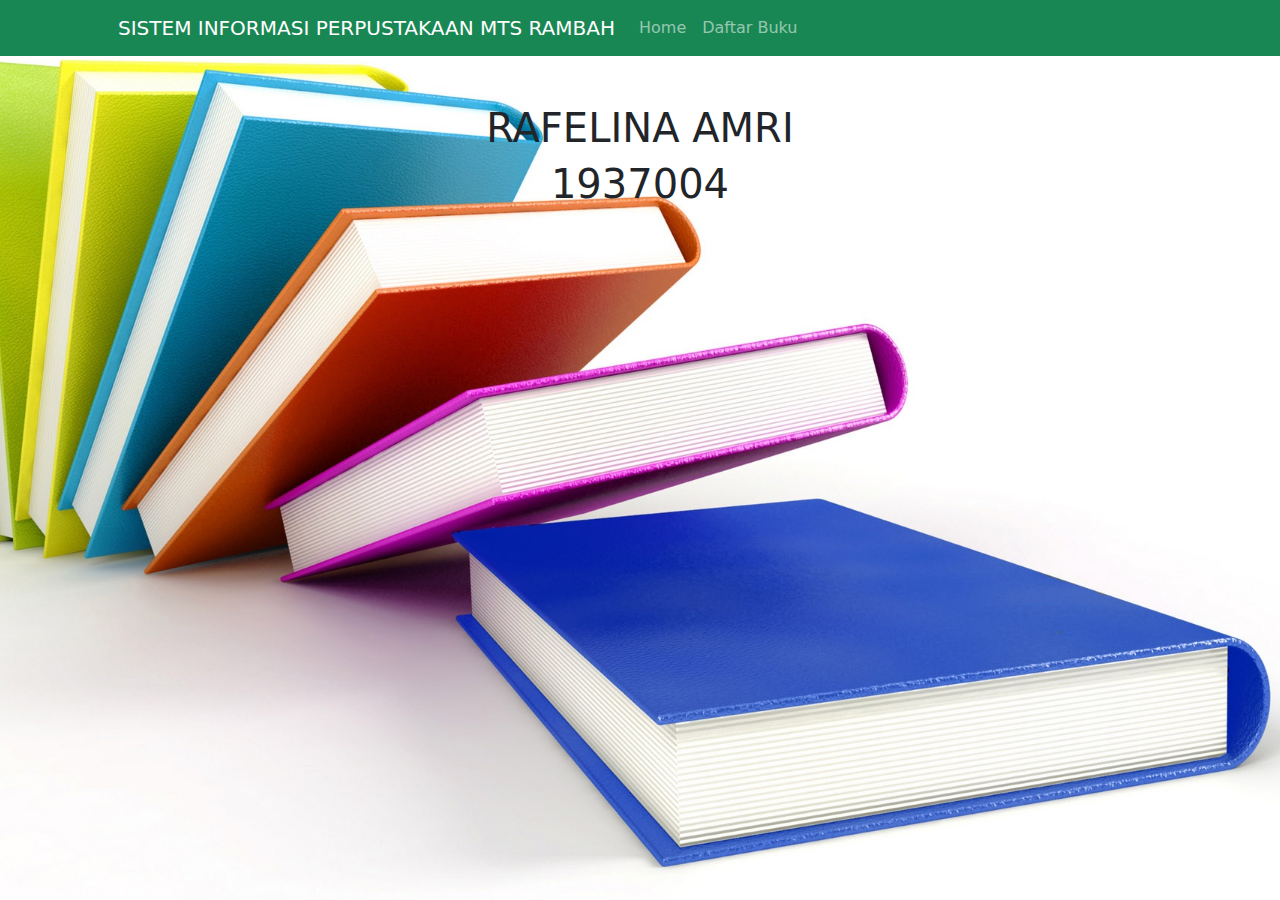
<file: index.html>
<!DOCTYPE html>
<html lang="en">
    <head>
        <meta charset="utf-8" />
        <meta name="viewport" content="width=device-width, initial-scale=1, shrink-to-fit=no" />
        <meta name="description" content="" />
        <meta name="author" content="" />
        <title>TUGAS</title>
        <!-- Favicon-->
        <link rel="icon" type="image/x-icon" href="assets/favicon.ico" />
        <!-- Core theme CSS (includes Bootstrap)-->
        <link href="css/styles.css" rel="stylesheet" />
    </head>
    <body>
        <!-- Navigation-->
        <nav class="navbar navbar-expand-lg navbar-dark bg-success">
            <div class="container px-4 px-lg-5">
                <a class="navbar-brand" href="#!">SISTEM INFORMASI PERPUSTAKAAN MTS RAMBAH</a>
                <button class="navbar-toggler" type="button" data-bs-toggle="collapse" data-bs-target="#navbarResponsive" aria-controls="navbarResponsive" aria-expanded="false" aria-label="Toggle navigation"><span class="navbar-toggler-icon"></span></button>
                <div class="collapse navbar-collapse" id="navbarResponsive">
                    <ul class="navbar-nav ml-auto">
                        <li class="nav-item active"><a class="nav-link" href="index.html">Home</a></li>
                        <li class="nav-item active"><a class="nav-link" href="daftar.html">Daftar Buku</a></li>
                    </ul>
                </div>
            </div>
        </nav>
        <!-- Page Content-->
        <section>
            <div class="container px-4 px-lg-5">
                <h3 class="mt-5 "></h3>
                <div class="row gx-4 gx-lg-5 text-center">
                    <h1>RAFELINA AMRI</h1>
                    <h1>1937004</h1>
                </div>
            </div>
        </section>
        <!-- Bootstrap core JS-->
        <script src="https://cdn.jsdelivr.net/npm/bootstrap@5.0.1/dist/js/bootstrap.bundle.min.js"></script>
        <!-- Core theme JS-->
        <script src="js/scripts.js"></script>
    </body>
</html>
</file>
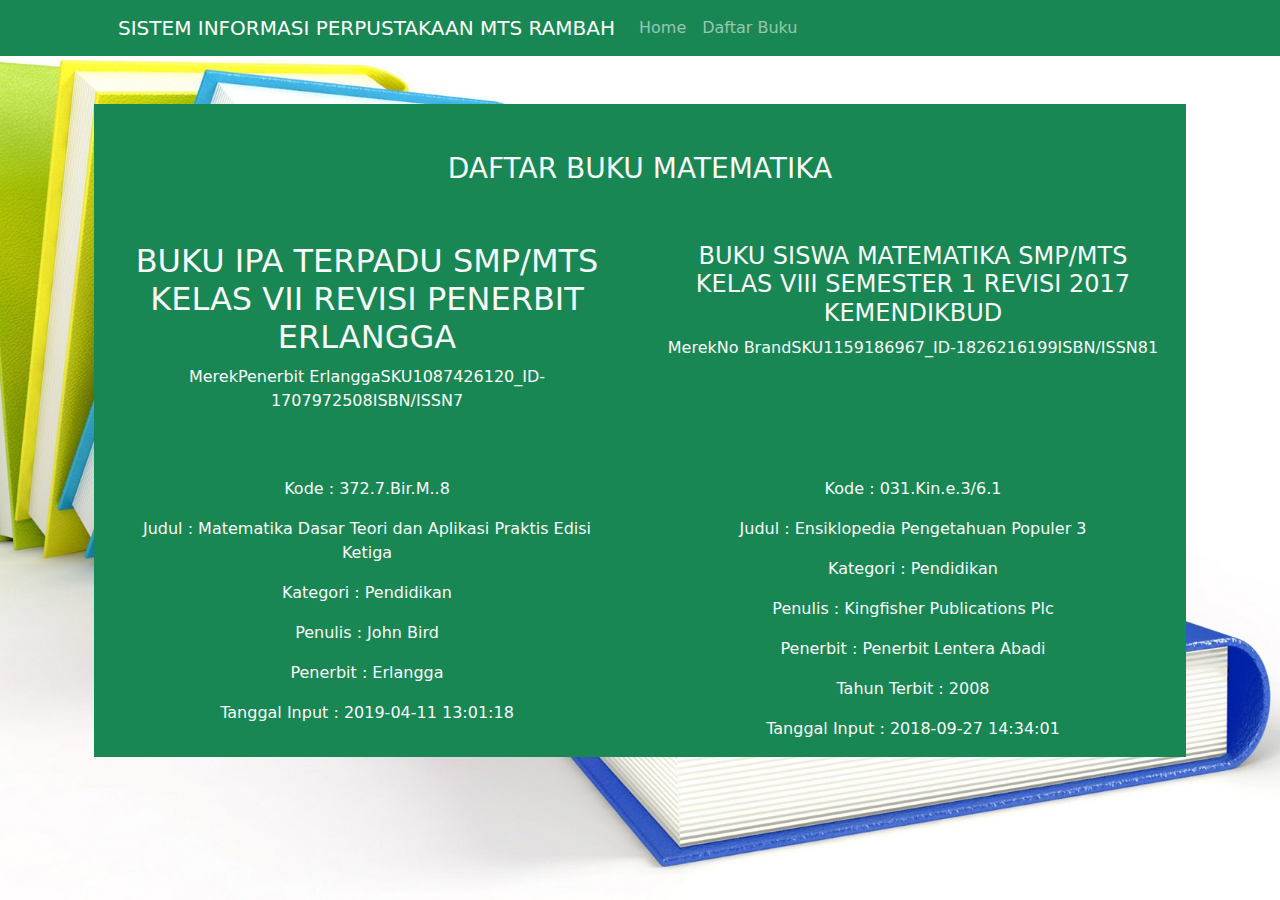
<file: daftar.html>
<!DOCTYPE html>
<html lang="en">
    <head>
        <meta charset="utf-8" />
        <meta name="viewport" content="width=device-width, initial-scale=1, shrink-to-fit=no" />
        <meta name="description" content="" />
        <meta name="author" content="" />
        <title>TUGAS</title>
        <!-- Favicon-->
        <link rel="icon" type="image/x-icon" href="assets/favicon.ico" />
        <!-- Core theme CSS (includes Bootstrap)-->
        <link href="css/styles.css" rel="stylesheet" />
    </head>
    <body>
        <!-- Navigation-->
        <nav class="navbar navbar-expand-lg navbar-dark bg-success">
            <div class="container px-4 px-lg-5">
                <a class="navbar-brand" href="#!">SISTEM INFORMASI PERPUSTAKAAN MTS RAMBAH</a>
                <button class="navbar-toggler" type="button" data-bs-toggle="collapse" data-bs-target="#navbarResponsive" aria-controls="navbarResponsive" aria-expanded="false" aria-label="Toggle navigation"><span class="navbar-toggler-icon"></span></button>
                <div class="collapse navbar-collapse" id="navbarResponsive">
                    <ul class="navbar-nav ml-auto">
                        <li class="nav-item active"><a class="nav-link" href="index.html">Home</a></li>
                        <li class="nav-item active"><a class="nav-link" href="daftar.html">Daftar Buku</a></li>
                    </ul>
                </div>
            </div>
        </nav>
        <!-- Page Content-->
        <section>
            <div class="container px-4 px-lg-5">
                <div class="row mt-5 gx-4 gx-lg-5 text-light bg-success text-center">
                    <h3 class="mt-5 text-center text-light">DAFTAR BUKU MATEMATIKA</h3>
                    <div class="col-lg-6 ">
                        <h2 class="mt-5">BUKU IPA TERPADU SMP/MTS KELAS VII REVISI PENERBIT ERLANGGA</h2>
                        <p class="mt-2">MerekPenerbit ErlanggaSKU1087426120_ID-1707972508ISBN/ISSN7</p>
                    </div>

                    <div class="col-lg-6">
                        <h4 class="mt-5">BUKU SISWA MATEMATIKA SMP/MTS KELAS VIII SEMESTER 1 REVISI 2017 KEMENDIKBUD</h4>
                        <p class="mt-2">MerekNo BrandSKU1159186967_ID-1826216199ISBN/ISSN81</p>
                    </div>

                    <div class="col-lg-6">
                        <h4 class="mt-5"></h4>
                        <p class="mt-2">Kode	:	372.7.Bir.M..8</p>
                        <p class="mt-2">Judul	:	Matematika Dasar Teori dan Aplikasi Praktis Edisi Ketiga</p>
                        <p class="mt-2">Kategori	:	Pendidikan</p>
                        <p class="mt-2">Penulis	:	John Bird</p>
                        <p class="mt-2">Penerbit	:	Erlangga</p>
                        <p class="mt-2">Tanggal Input	:	2019-04-11 13:01:18</p>
                    </div>

                    <div class="col-lg-6">
                        <h4 class="mt-5"></h4>
                        <p class="mt-2">Kode	:	031.Kin.e.3/6.1</p>
                        <p class="mt-2">Judul	:	Ensiklopedia Pengetahuan Populer 3</p>
                        <p class="mt-2">Kategori	:	Pendidikan</p>
                        <p class="mt-2">Penulis	:	Kingfisher Publications Plc</p>
                        <p class="mt-2">Penerbit	:	Penerbit Lentera Abadi</p>
                        <p class="mt-2">Tahun Terbit	:	2008</p>
                        <p class="mt-2">Tanggal Input	:	2018-09-27 14:34:01</p>
                    </div>
                </div>
            </div>
        </section>
        <!-- Bootstrap core JS-->
        <script src="https://cdn.jsdelivr.net/npm/bootstrap@5.0.1/dist/js/bootstrap.bundle.min.js"></script>
        <!-- Core theme JS-->
        <script src="js/scripts.js"></script>
    </body>
</html>
</file>
